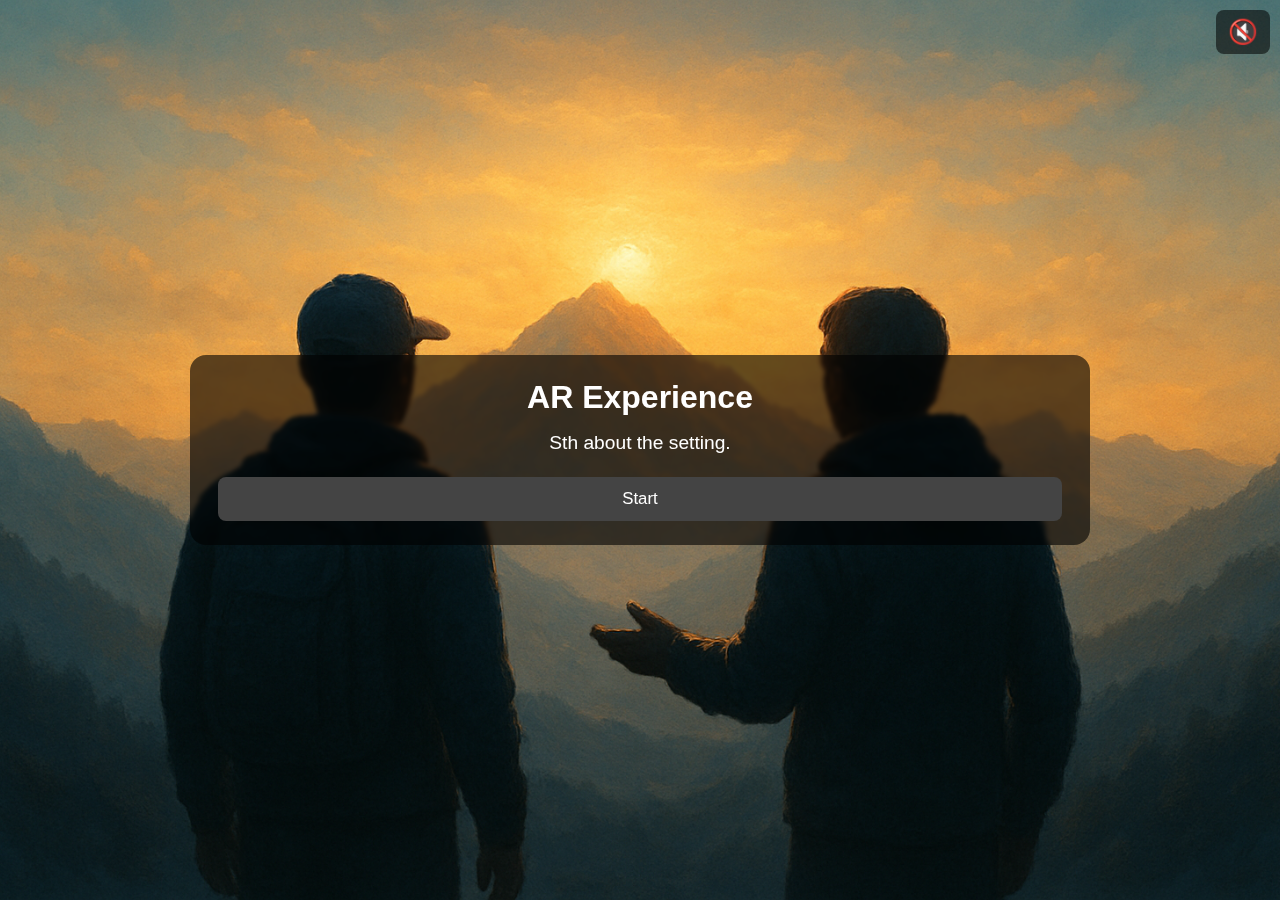
<file: index.html>
﻿<!DOCTYPE html>
<html lang="el">
<head>
  <meta charset="UTF-8" />
  <meta name="viewport" content="width=device-width, initial-scale=1" />
  <title>Olympus Rising</title>
  <link rel="stylesheet" href="style.css" />
</head>
<body>
  <!-- Ambient sound (loop). Αν δεν θες ήχο, αφαίρεσέ το ή άδειασέ το src. -->
  <audio id="ambientAudio" src="assets/sounds/backgroundloop.mp3" loop></audio>

  <!-- Global sound toggle (ambience + narration) -->
  <button id="voiceToggle" aria-label="Toggle sound">🔇</button>

  <!-- Main container που γεμίζει δυναμικά από το main.js -->
  <div id="gameContainer">
    <div id="contentBox">
      <h1 id="title"></h1>
      <p id="storyText"></p>
      <div id="buttonsContainer"></div>
    </div>
  </div>

  <!-- Το main.js διαχειρίζεται εισαγωγή, οδηγίες, Explore AR και τέλος/επανεκκίνηση -->
  <script src="main.js"></script>
</body>
</html>
</file>
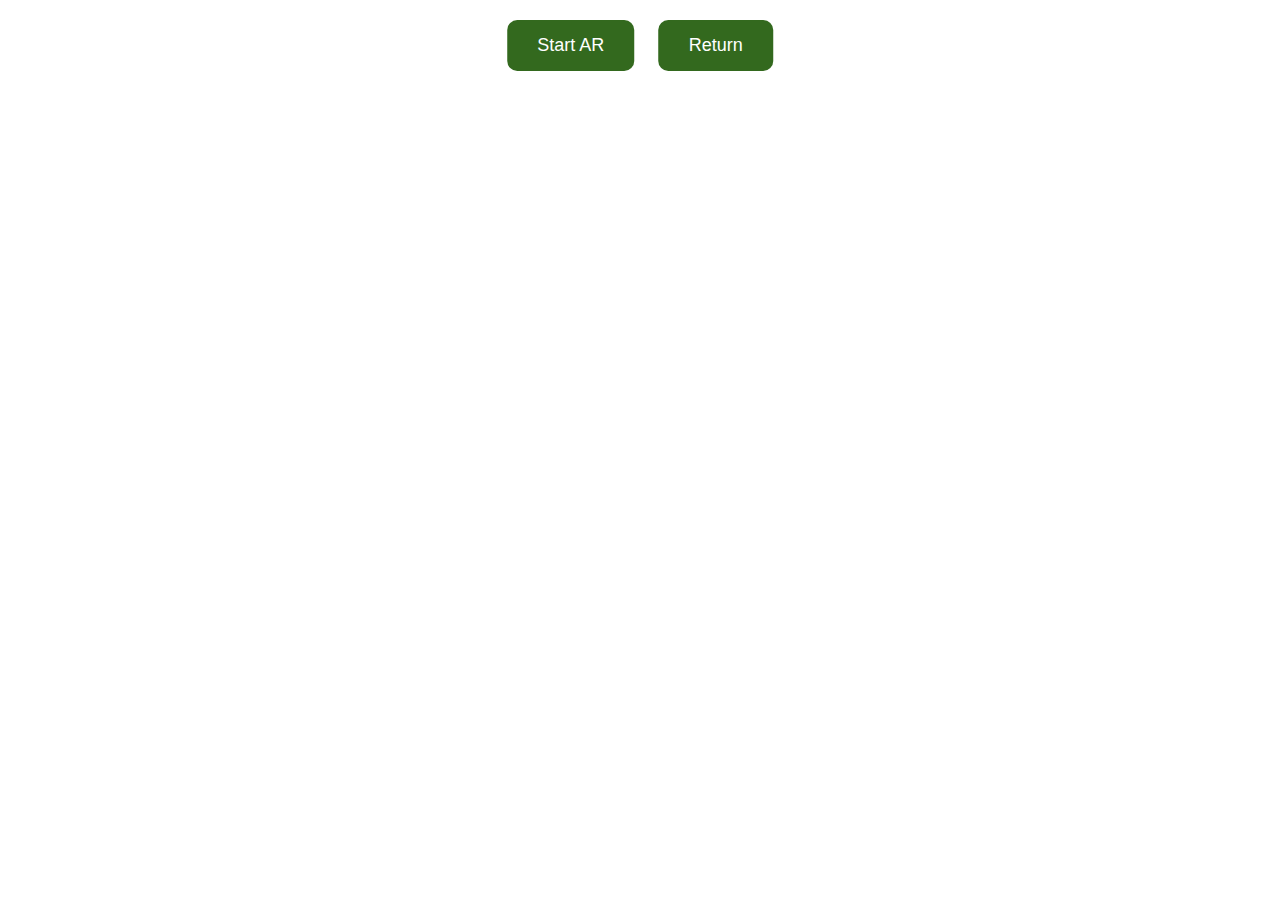
<file: ar.html>
<!DOCTYPE html>
<html lang="en">
<head>
  <meta charset="UTF-8" />
  <title>AR Explorer</title>
  <meta name="viewport" content="width=device-width, initial-scale=1.0" />
  
  <!-- MindAR Library -->
  <script src="./libs/mindar/mindar-image-three.prod.js"></script>

  <style>
    html, body {
      margin: 0; padding: 0; overflow: hidden;
      height: 100%; width: 100%;
      font-family: Arial, sans-serif;
    }

    .mindar-container {
      width: 100vw; height: 100vh;
      position: absolute; top: 0; left: 0;
      display: block;
    }

    #ar-ui { width: 100%; height: 100%; }

    #ui-buttons {
      position: absolute; top: 10px; left: 50%;
      transform: translateX(-50%);
      z-index: 10; pointer-events: auto;
    }

    #ui-buttons button {
      padding: 15px 30px; font-size: 18px; margin: 10px;
      background: #33691e; color: white;
      border: none; border-radius: 10px; cursor: pointer;
    }
  </style>
</head>

<body>

  <div id="ui-buttons">
    <button id="start-ar-engine-button">Start AR</button>
    <button id="return-button">Return</button>
  </div>

  <div id="ar-ui" class="mindar-container"></div>

  <script type="module">
    import { loadGLTF, loadAudio } from "./libs/loader.js";
    const THREE = window.MINDAR.IMAGE.THREE;

    let mindarThree = null;
    let isStarted = false;

    const startAREngineButton = document.getElementById("start-ar-engine-button");
    const returnButton = document.getElementById("return-button");
    const arUI = document.getElementById("ar-ui");

    // --- FIX: get 'from' from query string ---
    const params = new URLSearchParams(window.location.search);
    const from = params.get('from') || 'lore'; // fallback to 'lore' if not set

    // Return to the previous page
    const goBackToRolePage = () => {
      window.location.href = `index.html?section=${from}`;
    };
    returnButton.addEventListener("click", goBackToRolePage);

    // Function to create the AR experience (gltf model, mp3 sound)
    const createExperience = async (modelPath, anchorIndex, listener, audioPath, scaleVector) => {
      const model = await loadGLTF(modelPath);
      model.scene.scale.copy(scaleVector);
      model.scene.position.set(0, 0, 0);

      const anchor = mindarThree.addAnchor(anchorIndex);
      anchor.group.add(model.scene);

      const audioBuffer = await loadAudio(audioPath);

      const audio = new THREE.PositionalAudio(listener);
      audio.setBuffer(audioBuffer);
      audio.setRefDistance(100);
      audio.setLoop(true);
      audio.setVolume(0.5); // volume 0-1

      anchor.group.add(audio);

      anchor.onTargetFound = () => audio.play();
      anchor.onTargetLost = () => audio.pause();

      return anchor;
    };

    const start = async () => {
      if (isStarted) return;
      isStarted = true;

      mindarThree = new window.MINDAR.IMAGE.MindARThree({
        container: arUI,
        imageTargetSrc: './assets/targets/target.mind' // Βεβαιώσου ότι περιέχει 3 στόχους
      });

      const { renderer, scene, camera } = mindarThree;

      const light = new THREE.HemisphereLight(0xffffff, 0xbbbbff, 1);
      scene.add(light);

      const listener = new THREE.AudioListener();
      camera.add(listener);

      // Create 3 AR experiences
      await createExperience(
        './assets/models/model1/scene.gltf', 
        0, 
        listener, 
        './assets/sounds/sound1.mp3', 
        new THREE.Vector3(0.2, 0.2, 0.2) 
      );

      await createExperience(
        './assets/models/listener/scene.gltf', 
        1, 
        listener, 
        './assets/sounds/sound2.mp3', 
        new THREE.Vector3(0.2, 0.2, 0.2) 
      );

      await createExperience(
        './assets/models/nemesis/scene.gltf', 
        2, 
        listener, 
        './assets/sounds/sound3.mp3', 
        new THREE.Vector3(1.3, 1.3, 1.3)
      );

      await mindarThree.start();

      renderer.setAnimationLoop(() => {
        renderer.render(scene, camera);
      });

      startAREngineButton.disabled = true;
    };

    startAREngineButton.addEventListener("click", start);
  </script>

</body>
</html>
</file>
<file: style.css>
﻿/* ======================================================================
   BASE PAGE
   ====================================================================== */
* { box-sizing: border-box; }

body {
  margin: 0;
  font-family: 'Trebuchet MS', Arial, sans-serif;
  background-color: #000;
  color: #fff;
  overflow: hidden;   /* Προστασία από scroll όταν το background είναι fullscreen */
}


/* ======================================================================
   SOUND TOGGLE (ΦΩΝΗ / AMBIENT)
   ====================================================================== */
#voiceToggle {
  position: fixed;
  top: 10px;
  right: 10px;
  font-size: 1.5rem;
  background: rgba(0,0,0,0.55);
  color: #fff;
  border: none;
  border-radius: 8px;
  padding: 8px 12px;
  cursor: pointer;
  z-index: 1000;
}

#voiceToggle.active {
  background: rgba(0,140,0,0.7); /* Πράσινο όταν ο ήχος είναι ενεργός */
}


/* ======================================================================
   MAIN GAME CONTAINER
   ====================================================================== */
#gameContainer {
  width: 100%;
  height: 100vh;
  background-size: cover;
  background-position: center;
  display: flex;
  align-items: center;
  justify-content: center;
}


/* ======================================================================
   CONTENT BOX (ΚΕΝΤΡΙΚΗ ΚΑΡΤΑ)
   ====================================================================== */
#contentBox {
  background: rgba(0,0,0,0.6);     /* Ημιδιάφανο για να φαίνεται το background */
  padding: 24px 28px;
  border-radius: 16px;
  max-width: 900px;
  width: 92%;
  text-align: center;
  backdrop-filter: blur(2px);
}

#title {
  font-size: 2rem;
  margin: 0 0 12px;
}

#storyText {
  font-size: 1.2rem;
  line-height: 1.6;
  margin: 0 0 18px;
}


/* ======================================================================
   MAIN BUTTONS
   ====================================================================== */
#buttonsContainer {
  display: flex;
  flex-direction: column;
  gap: 10px;
}

#buttonsContainer button {
  background-color: #444;
  color: #fff;
  border: none;
  padding: 12px 18px;
  font-size: 1.05rem;
  border-radius: 8px;
  cursor: pointer;
  transition: background 0.25s ease;
}

#buttonsContainer button:hover {
  background-color: #666;
}


/* ======================================================================
   UTILITY
   ====================================================================== */
.hidden { display: none !important; }
</file>
